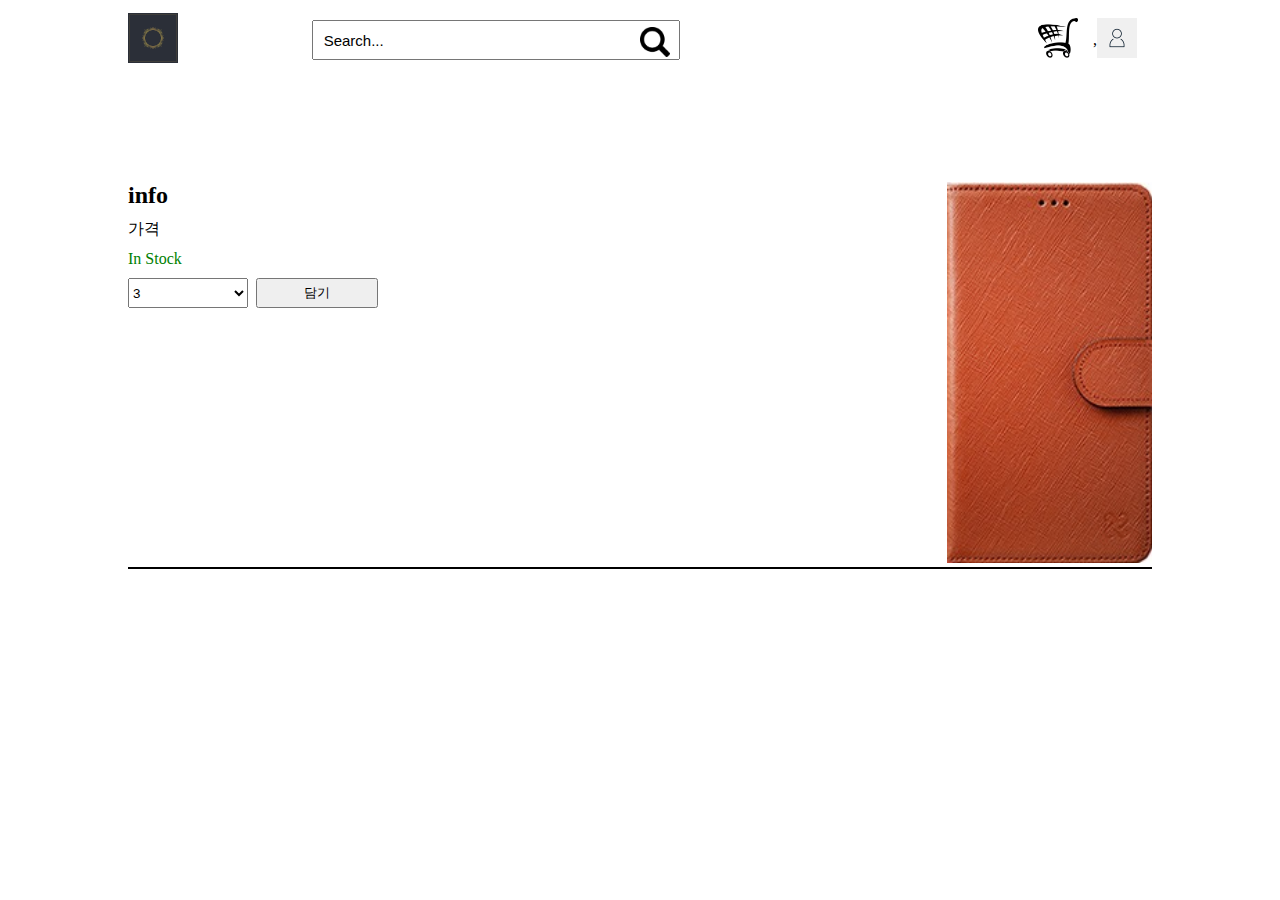
<file: product.html>
<!DOCTYPE html>
<html lang="en">
<head>
    <meta charset="UTF-8">
    <meta http-equiv="X-UA-Compatible" content="IE=edge">
    <meta name="viewport" content="width=device-width, initial-scale=1.0">
    <link rel="stylesheet" href="src/nav.css">    
    <link rel="stylesheet" href="src/product.css">
    <script type="module" src="src/main.js" defer></script>
    <script type="module" src="src/nav.js" defer></script>
    <script src="src/product.js" defer></script>
    <title>Document</title>
</head>
<body>
  <nav>      
    <div class="navBar">
      <div class="logo"></div>
      <div class="search"></div>
      <ul class="navBtns"></ul>
    </div>    
  </nav>

  <div class="container">
    <div class="inner">
      <div class="product">
        <div class="productInfo">
          <span ><h2 id="info">info</h2></span>
          <span id="price">가격</span>
          <span id="instock">In Stock</span>
          <div class="btns">            
            <select name="count" id="">
              <option value="1" selected>1</option>
              <option value="2" selected>2</option>
              <option value="3" selected>3</option>
            </select>
            <button>담기</button>
          </div>
        </div>

      <div class="img">
        <img src="img/product1.png" alt="">
      </div>
    </div>
  </div>

</body>
</html>
</file>
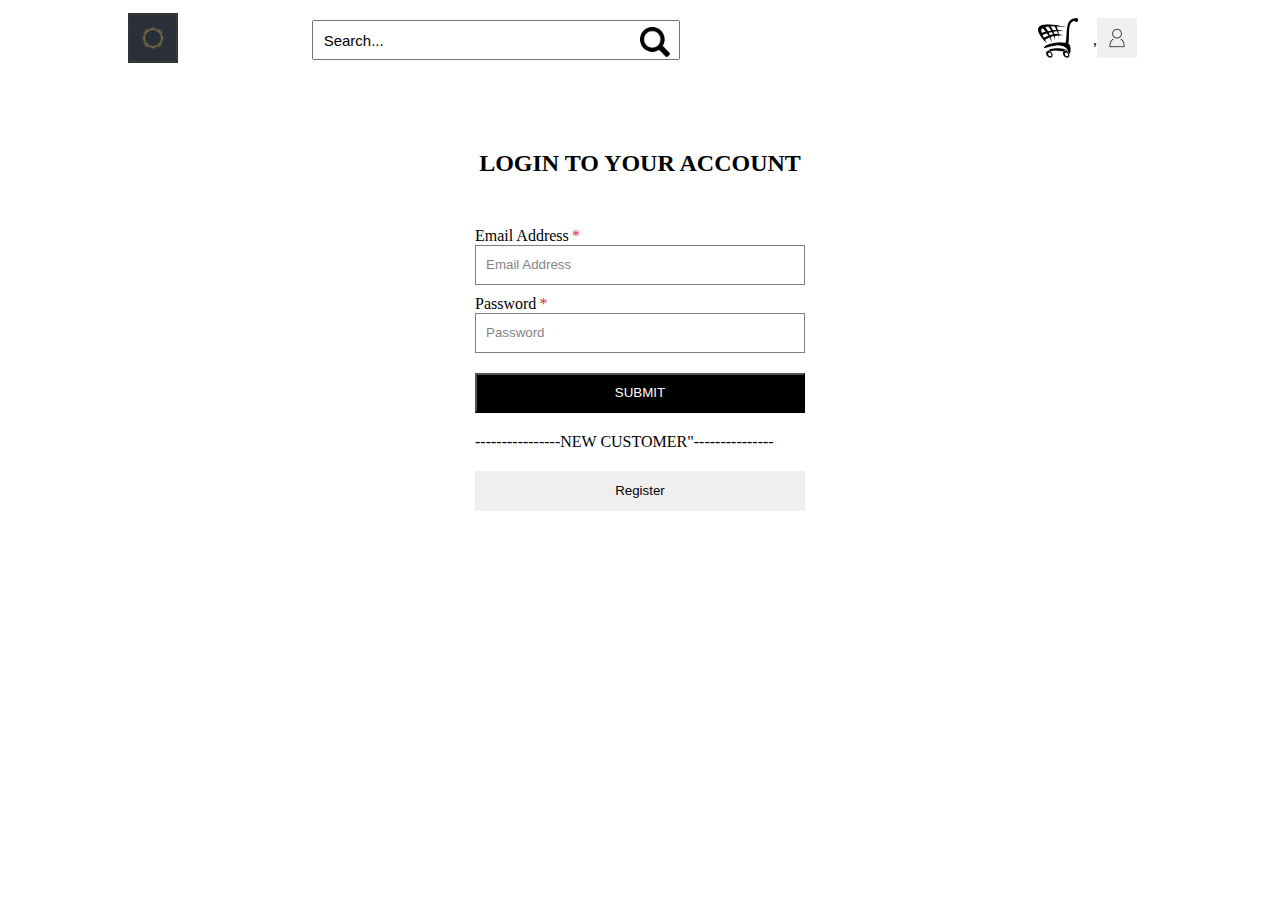
<file: SignIn.html>
<!DOCTYPE html>
<html lang="en">
<head>
    <meta charset="UTF-8">
    <meta http-equiv="X-UA-Compatible" content="IE=edge">
    <meta name="viewport" content="width=device-width, initial-scale=1.0">
    <link rel="stylesheet" href="src/nav.css">
    <link rel="stylesheet" href="src/login.css">
    <script type="module" src="src/main.js" defer></script>
    <script type="module" src="src/nav.js" defer></script>
    <script src="src/login.js" defer></script>
    
    <title>Document</title>
</head>
<body>
  <nav>      
    <div class="navBar">
      <div class="logo"></div>
      <div class="search"></div>
      <ul class="navBtns"></ul>
    </div>    
  </nav>

  <div>
  <!--로그인-->  
  <section>
    <div class="login">
      <div class="title"><h2>LOGIN TO YOUR ACCOUNT</h2>
      </div>
      <div class="text">
          <div class="email">
            <label for="inputEmail">Email Address</label>
            <input id="inputEmail" type="text" value="Email Address">          
          </div>
          <div class="password">
            <label for="inputPw">Password</label>
            <input id="inputPw" type="text" value="Password">          
          </div>
          <div class="submit">
             <button>SUBMIT</button>
          </div>

          <span id="customer">----------------NEW CUSTOMER"---------------<span>
          <div class="register">
            <button>Register</button>
          </div>
      </div>
    </div>
  </section>  

  <!--회원가입-->
  <section>
    <div class="join">
      <div class="title">
        <span><h2>CREATE YOUR ACCOUNT</h2></span>
      </div>

      <div class="form">
        <label for="">Name</label>
        <input type="text" value="Name">
        <label for="">Email Address</label>
        <input name="email" type="text" value="Email Address">
        <label for="">Password</label>
        <input type="text" value="Password" name="password">
        <label for="" >Confirm Password</label>
        <input type="text" value="Confirm Password" name="confirm">
        <button id="joinBtn">SUBMIT</button>
      </div>

      <span>ALREADY HAVE AN ACCOUNT?</span>
      <div class="signin">
        <button id="singIn">Sign In</button>
      </div>

    </div>
  </section>

</div>
</body>
</html>
</file>
<file: src/nav.css>
:root {
  /* navBar */
  --navBar-width: 80%;
  --navBar-height: 80px;

  /* logo */
  --nav-logo-width: 7%;
  --nav-logo-a-width: 100%;
  --nav-logo-img-width: 50px;
  --nav-logo-img-height: 50px;

  /* search */
  --nav-search-width: 60%;
  --nav-search-input-width: 60%;

  /* search input */
  --nav-search-input-height: 40px;
  --nav-search-input-padding-right: 50px;
  --nav-search-input-padding-left: 10px;
  --nav-search-input-size: 15px;

  /* search icon */
  --nav-search-icon-margin-top: 7px;
  --nav-search-icon-margin-left: -40px;
  --nav-search-icon-color: #4f5b66;
  --nav-search-icon-size: 30px;

  /* btns */
  --nav-navBtn-li-padding-right: 15px;
  --nav-navBtn-li-img-size: 40px;
}

* {
  padding: 0;
  margin: 0;
  box-sizing: border-box;
}

li {
  list-style: none;
}

.navBar {
  width: var(--navBar-width);
  height: var(--navBar-height);
  margin: 0 auto;
  display: flex;
  justify-content: space-between;
  align-items: center;
}

.logo {
  width: var(--nav-logo-width);
}

.logo a {
  width: var(--nav-logo-a-width);
}

.logo img {
  width: var(--nav-logo-img-width);
  height: var(--nav-logo-img-height);
}

.search {
  width: var(--nav-search-width);
}

.search input {
  width: var(--nav-search-input-width);
  height: var(--nav-search-input-height);
  padding-right: var(--nav-search-input-padding-right);
  padding-left: var(--nav-search-input-padding-left);
  outline: none;
  font-size: var(--nav-search-input-size);
}

.search img {
  position: absolute;
  margin-top: var(--nav-search-icon-margin-top);
  margin-left: var(--nav-search-icon-margin-left);
  color: var(--nav-search-icon-color);
  width: var(--nav-search-icon-size);
  height: var(--nav-search-icon-size);
}

.search img:hover {
  cursor: pointer;
}

.navBtns {
  display: flex;
  align-items: center;
}

.navBtns li {
  padding-right: var(--nav-navBtn-li-padding-right);
}

.navBtns li img {
  width: var(--nav-navBtn-li-img-size);
  height: var(--nav-navBtn-li-img-size);
}
</file>
<file: src/product.css>
:root {
  --inner-width: 80%;
  --product-margin: 10%;
  --productInfo-width: 40%;
}

* {
  padding: 0;
  margin: 0;
  box-sizing: border-box;
}

.inner {
  width: var(--inner-width);
  margin: 0 auto;

  border-bottom: 2px solid black;
}

.product {
  width: 100%;
  display: flex;
  justify-content: space-between;
  margin-top: var(--product-margin);
}

.productInfo {
  display: flex;
  flex-direction: column;
  width: var(--productInfo-width);
}

.productInfo span {
  padding-bottom: 10px;
}

#instock {
  color: green;
}

.btns {
  width: 250px;
  height: 30px;
  display: flex;
}

.btns select {
  width: 100%;
  height: 100%;
}

.btns button {
  width: 100%;
  height: 100%;
  margin-left: 8px;
}

.img {
  width: 20%;
}

.img img {
  width: 100%;
}
</file>
<file: src/login.css>
:root {
  --login-margin-top: -200px;
  --login-height: 100vh;
  --title-margin-bottom: 50px;

  --width: 330px;
  --height: 40px;

  --email-input-padding-left: 10px;

  --password-padding-top: 10px;
  --label: -0.2em 0 0 0.2em;
  --password-input-left: 10px;

  --submit-padding: 20px;
  --submit-height: 60px;
  --resiter-padding: 20px;
  --resiter-height: 60px;

  --form-padding: 10px;
}

* {
  margin: 0;
  padding: 0;
  box-sizing: border-box;
}

.login {
  display: flex;
  justify-content: center;
  align-items: center;
  flex-direction: column;
  margin-top: var(--login-margin-top);
  height: var(--login-height);
}

.title {
  margin-bottom: var(--title-margin-bottom);
}

.email {
  display: flex;
  flex-direction: column;
}

.email label::after {
  margin: var(--label);
  content: "*";
  color: #db2828;
}

.email input {
  width: var(--width);
  height: var(--height);
  padding-left: var(--email-input-padding-left);
  outline-color: blue;
  opacity: 0.5;
  border: 1px solid black;
}

.password {
  padding-top: var(--password-padding-top);
  display: flex;
  flex-direction: column;
}

.password label::after {
  margin: var(--label);
  content: "*";
  color: #db2828;
}

.password input {
  width: var(--width);
  height: var(--height);
  padding-left: var(--password-input-left);
  outline-color: blue;
  opacity: 0.5;
  border: 1px solid black;
}

.submit {
  padding-top: var(--submit-padding);
  width: var(--width);
  height: var(--submit-height);
  margin-bottom: var(--submit-padding);
}

.submit button {
  width: 100%;
  height: 100%;
  background: black;
  color: white;
}

.submit button:hover {
  cursor: pointer;
}

.register {
  padding-top: var(--resiter-padding);
  width: var(--width);
  height: var(--resiter-height);
}

.register button {
  width: 100%;
  height: 100%;
  border: none;
}

.register button:hover {
  cursor: pointer;
  border: 1px solid black;
}

/* 로그인 끝 */

/* 회원가입 */
.join {
  display: flex;
  justify-content: center;
  align-items: center;
  flex-direction: column;
  width: 100%;
  display: none;
}

.form {
  display: flex;
  flex-direction: column;
  padding-bottom: var(--form-padding);
}

.form label::after {
  content: "*";
  color: #db2828;
}

.form input {
  margin-bottom: var(--form-padding);
  width: var(--width);
  height: var(--height);
  padding-left: var(--password-input-left);
  opacity: 0.5;
  border: 1px solid;
  outline-color: blue;
}

.form button {
  background: black;
  color: white;
  width: var(--width);
  height: var(--height);
}

.form button:hover {
  cursor: pointer;
}

.signin {
  padding-top: var(--form-padding);
}

.signin button {
  width: var(--width);
  height: var(--height);
  border: none;
}

.signin button:hover {
  cursor: pointer;
  border: 1px solid black;
}
</file>
